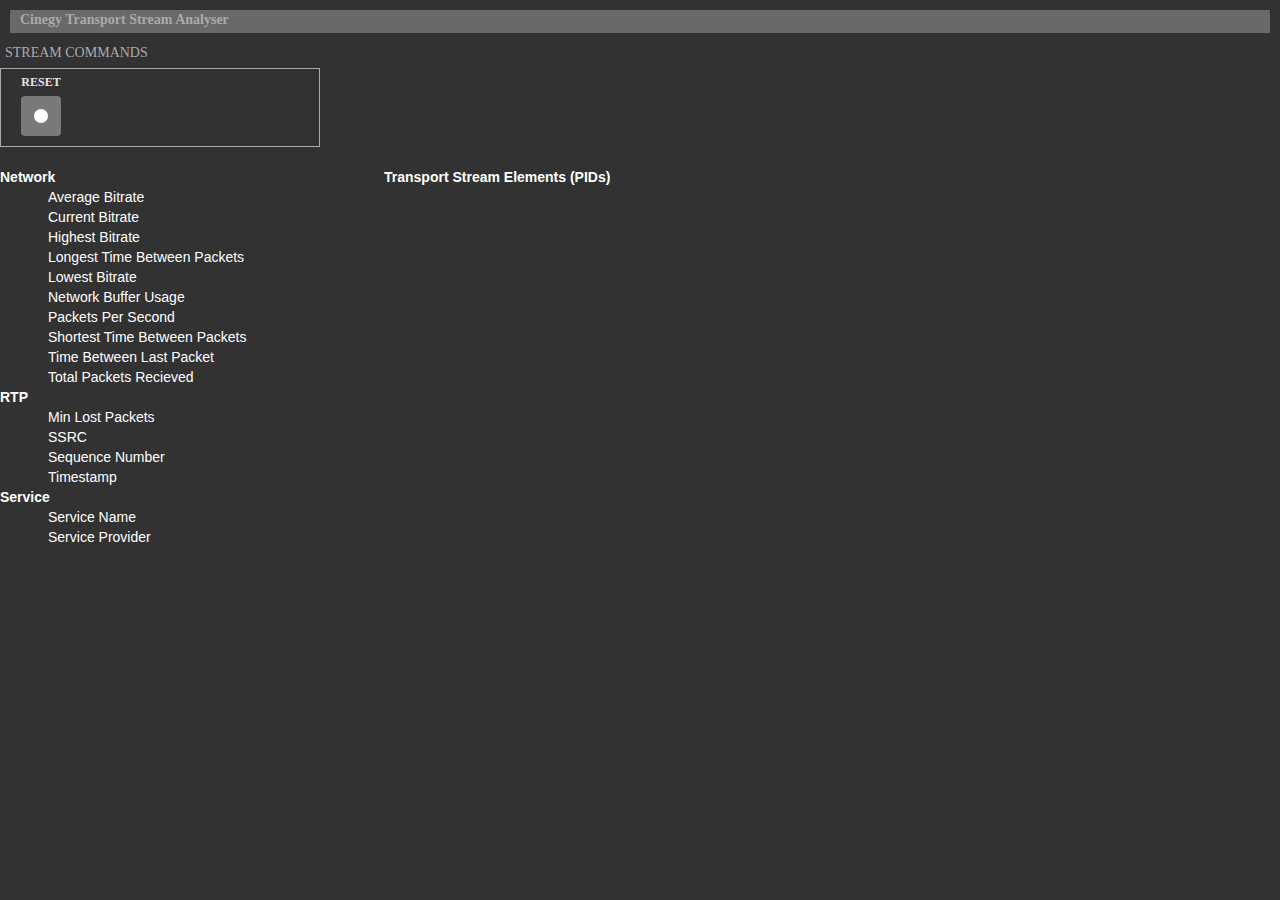
<file: TsAnalyser/embeddedWebResources/index.html>
﻿<!DOCTYPE html>
<html xmlns="http://www.w3.org/1999/xhtml">
<head>
    <title>TsAnalyser Live Metrics</title>
    <!--http://stackoverflow.com/questions/25557299/internet-explorer-11-disable-display-intranet-sites-in-compatibility-view-via-->
    <meta http-equiv="X-UA-Compatible" content="IE=edge">

    <link rel="stylesheet" href="./stylesheets/bootstrap.min.css">
    <link rel="stylesheet" href="./stylesheets/bootstrap-theme.min.css">
    <link rel="stylesheet" href="./stylesheets/index.css" />

    <script type="text/javascript" src="./javascripts/jquery-2.1.1.min.js"></script>
    <script type="text/javascript" src="./javascripts/bootstrap.min.js"></script>
    <script type="text/javascript" src="./javascripts/knockout-3.4.0.js"></script>
    <script type="text/javascript" src="./javascripts/index.js"></script>

</head>
<body>

    <div id="mainHeader">
        Cinegy Transport Stream Analyser 
    </div>
    <div id="mainHeaderProductName"></div>


    <div class="groupBoxLabel">STREAM COMMANDS</div>
    <div class="groupBox groupBox-actions">
        <div class="buttonCaption">RESET</div>
        <div type="button" class="btn" data-bind="click: resetMetrics">
            <div class="circle" style="background: white"></div>
        </div>
    </div>

    <br />

    <div style="color : white;">
        <table id="currentMetrics1">
            <thead class="network">
                <tr>
                    <th colspan="2">Network</th>
                </tr>
            </thead>
            <tbody class="network">
                <tr>
                    <td>Average Bitrate</td>
                    <td data-bind="text: Network.AverageBitrate"></td>
                </tr>
                <tr>
                    <td>Current Bitrate</td>
                    <td data-bind="text: Network.CurrentBitrate"></td>
                </tr>
                <tr>
                    <td>Highest Bitrate</td>
                    <td data-bind="text: Network.HighestBitrate"></td>
                </tr>
                <tr>
                    <td>Longest Time Between Packets</td>
                    <td data-bind="text: Network.LongestTimeBetweenPackets"></td>
                </tr>
                <tr>
                    <td>Lowest Bitrate</td>
                    <td data-bind="text: Network.LowestBitrate"></td>
                </tr>
                <tr>
                    <td>Network Buffer Usage</td>
                    <td data-bind="text: Network.NetworkBufferUsage"></td>
                </tr>
                <tr>
                    <td>Packets Per Second</td>
                    <td data-bind="text: Network.PacketsPerSecond"></td>
                </tr>
                <tr>
                    <td>Shortest Time Between Packets</td>
                    <td data-bind="text: Network.ShortestTimeBetweenPackets"></td>
                </tr>
                <tr>
                    <td>Time Between Last Packet</td>
                    <td data-bind="text: Network.TimeBetweenLastPacket"></td>
                </tr>
                <tr>
                    <td>Total Packets Recieved</td>
                    <td data-bind="text: Network.TotalPacketsReceived"></td>
                </tr>
            </tbody>
            <thead class="rtp">
                <tr>
                    <th colspan="2">RTP</th>
                </tr>
            </thead>
            <tbody class="rtp">
                <tr>
                    <td>Min Lost Packets</td>
                    <td data-bind="text: Rtp.MinLostPackets"></td>
                </tr>
                <tr>
                    <td>SSRC</td>
                    <td data-bind="text: Rtp.SSRC"></td>
                </tr>
                <tr>
                    <td>Sequence Number</td>
                    <td data-bind="text: Rtp.SequenceNumber"></td>
                </tr>
                <tr>
                    <td>Timestamp</td>
                    <td data-bind="text: Rtp.Timestamp"></td>
                </tr>
            </tbody>
            <thead class="service">
                <tr>
                    <th colspan="2">Service</th>
                </tr>
            </thead>
            <tbody class="service">
                <tr>
                    <td>Service Name</td>
                    <td data-bind="text: Service.ServiceName"></td>
                </tr>
                <tr>
                    <td>Service Provider</td>
                    <td data-bind="text: Service.ServiceProvider"></td>
                </tr>

            </tbody>
        </table>
        <table id="currentMetrics2">
            <thead class="ts">
                <tr>
                    <th colspan="2">Transport Stream Elements (PIDs)</th>
                </tr>
            </thead>
            <tbody class="ts" data-bind="foreach: Ts.Pids">
                <tr class="blockStart">
                    <td>TS PID: <!--ko text: Pid.toString(); --><!--/ko--> (0x<!--ko text: Pid.toString(16); --><!--/ko-->)</td>
                    <td>Packet Count: <!--ko text: PacketCount--><!--/ko--></td>
                    <td>CC Error Count: <!--ko text: CcErrorCount--><!--/ko--></td>
                </tr>
            </tbody>
        </table>
    </div>

</body>
</html>
</file>
<file: TsAnalyser/embeddedWebResources/stylesheets/index.css>
body {
    background-color: rgb(50, 50, 50);
}

#mainHeader {
    background-color: dimgray;
    color: rgb(170, 170, 170);
    font-family: 'Segoe UI';
    font-weight: 700;
    margin: 10px;
    padding: 0 10px 3px 10px;
}
#currentMetrics1 {
    width : 30%;
    float : left;
}

#currentMetrics2 {
    width : 45%;
    float : left;
}
#currentMetrics1 > tbody > tr > td,#currentMetrics2 > tbody > tr > td{
    white-space : nowrap;
}

#currentMetrics1 > tbody > tr > td, #currentMetrics2 > tbody > tr > td{
    padding-left : 48px;
}

/*#currentMetrics2 > tbody > tr.blockStart:nth-child(1n+1) > td{
    padding-left : 32px;
}*/

#mainHeaderProductName { font-size: 24px; }

#mainHeaderServer { font-size: 18px; }

.engineList { margin: 10px; }

.engineActions { margin: 10px; }

/*Group boxes and label styles*/

    .groupBox {
        border: solid 1px rgb(170, 170, 170);
        margin: 0 0 0 0;
        padding: 0;
        z-index: 3;
        width: 410px;
    }
    
    .groupBoxLabel {
        background-color: rgb(50, 50, 50);
        color: #AAAAAA;
        font-family: 'Segoe UI';
        font-size: 14px;
        margin: 0 0 5px 5px;
        position: relative;
        z-index: 4;
    }

/*General Air buttons*/

    .btn {
        border: 0 none;
        font-weight: 700;
        height: 40px;
        letter-spacing: 1px;
        text-transform: uppercase;
        width: 40px;
        margin: 0 0 10px 20px;
        background: #797979;
    }
    .btn:hover, .btn:focus, .btn:active, .btn.active, .open > .btn.btn-actiontoggle {
        background: #595959;
    }
    
    .btn:focus, .btn:active:focus, .btn.active:focus 
    { 
        outline: 0 none; 
    }
    
     /*Toggle Button*/
    
    .btn-select {
        background: #51c8b0;
    }
    .btn-select:hover, .btn-select:focus, .btn-select:active, .btn-select.active, .open > .btn-select.btn-actiontoggle {
        background: #31a890;
    }
    .btn-select-depressed {
        background: #51d8ff;
    }
    .btn-select-depressed:hover, .btn-select-depressed:focus, .btn-select-depressed:active, .btn-select-depressed.active, .open > .btn-select-depressed.btn-actiontoggle {
        background: #31c8df;
    }
    
    .btn-toggle:hover, .btn-toggle:focus, .btn-toggle:active, .btn-toggle.active, .open > .btn-toggle.btn-actiontoggle {
        cursor: pointer;
    }

/* Disabled button */

    .btn-disable {
        background: gray;
        pointer-events: none;
    }

/* Caption for over-button label */

    .buttonCaption {
        color: #e4e4e4;
        font-family: 'Segoe UI';
        font-size: 12px;
        font-weight: 600;
        text-align: center;
        width: 40px;
        margin: 5px 0 5px 20px;
    }
    
    .buttonCaption-selectAll
    {
        margin: 5px 0 5px 50px
    }

    
/* ENGINE SELECTION section */

/*nothing yet...*/

/* ACTIONS section */

    .groupBox-actions
    {
        width: 320px;
    }
    
    .btn-startCued
    {
        background: #e5e5b2
    }
    .btn-startCued:hover, .btn-startCued:focus, .btn-startCued:active, .btn-startCued.active {
        background: #c5c592;
    }
    
    .btn-goNormal
    {
        background: #338033     
    }
    .btn-goNormal:hover, .btn-goNormal:focus, .btn-goNormal:active, .btn-goNormal.active, .open > .btn-goNormal.btn-actiontoggle {
        background: #136013;
    }
    
    .btn-goLive
    {
        background: #ed2424
    }
    .btn-goLive:hover, .btn-goLive:focus, .btn-goLive:active, .btn-goLive.active, .open > .btn-goLive.btn-actiontoggle {
        background: #dd1414;
    }
    
    .btn-goClean
    {
        background: #ed2424
    }
    .btn-goClean:hover, .btn-goClean:focus, .btn-goClean:active, .btn-goClean.active, .open > .btn-goClean.btn-actiontoggle {
        background: #cd0404;
    }
    
    .btn-goBlack
    {
        background: #ed2424
    }
    .btn-goBlack:hover, .btn-goBlack:focus, .btn-goBlack:active, .btn-goBlack.active, .open > .btn-goBlack.btn-actiontoggle {
        background: #cd0404;
    }
        

/* Shapes and other reusable content */

    .circle {
        -moz-border-radius: 5px;
        -webkit-border-radius: 5px;
        background: wheat;
        border-radius: 25px;
        height: 14px;
        margin: 7px 0 0 1px;
        width: 14px;
    }
    
    .square {
        background: wheat;
        height: 14px;
        margin: 7px 0 0 1px;
        width: 14px;
    }
</file>
